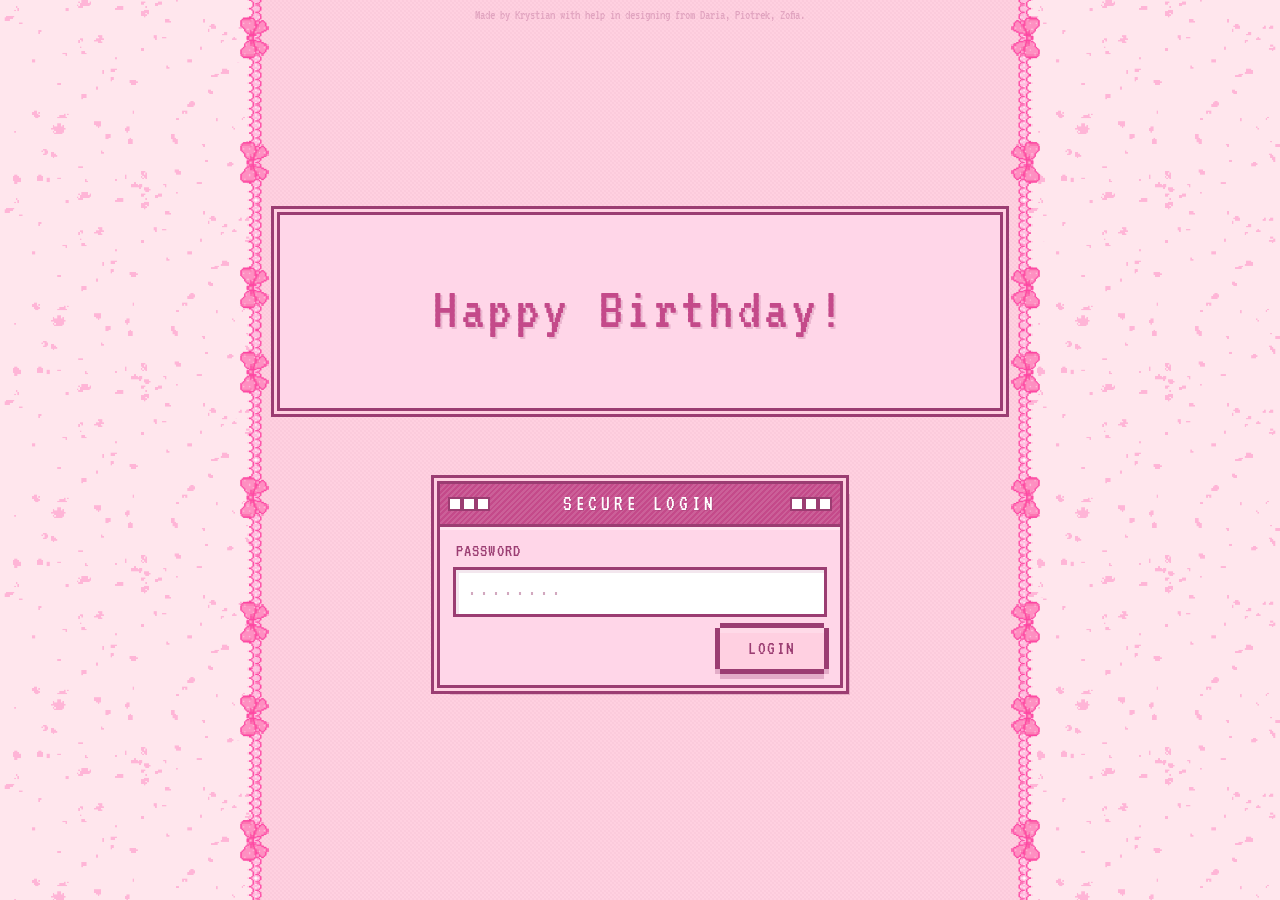
<file: index.html>
<!DOCTYPE html>
<html lang="pl">
<head>
    <meta charset="UTF-8">
    <meta name="viewport" content="width=device-width, initial-scale=1, viewport-fit=cover">
    <title>Happy Birthday!</title>
    <link rel="preconnect" href="https://fonts.googleapis.com">
    <link rel="preconnect" href="https://fonts.gstatic.com" crossorigin>
    <link href="https://fonts.googleapis.com/css2?family=VT323&display=swap" rel="stylesheet">
    <link rel="stylesheet" href="style.css">
</head>
<body>
    <aside class="page-aside page-aside--left" aria-hidden="true"></aside>

    <main class="page-main">
        <div class="border-strip border-strip--left" aria-hidden="true">
            <div class="border-tile-wrap"><img class="border-tile border-tile--left" src="bgimages/border.png" alt=""></div>
            <div class="border-tile-wrap"><img class="border-tile border-tile--left2" src="bgimages/border.png" alt=""></div>
        </div>
        <div class="border-strip border-strip--right" aria-hidden="true">
            <div class="border-tile-wrap"><img class="border-tile border-tile--right" src="bgimages/border.png" alt=""></div>
            <div class="border-tile-wrap"><img class="border-tile border-tile--right2" src="bgimages/border.png" alt=""></div>
        </div>

        <div id="password-gate-backdrop" class="password-gate-backdrop" aria-hidden="true"></div>

        <div id="protected" class="protected">
            <nav class="main-nav" aria-label="Nawigacja">
                <img class="main-nav__decor main-nav__decor--left" src="minimages/cake.png" alt="">
                <ul class="main-nav__list">
                    <!-- Pixel art buttons: gruby obrys + cień jak „Simple Pixel Art Buttons”, kolory z palety strony -->
                    <li><a class="main-nav__pixel" href="index.html">Zyczenia</a></li>
                    <li><a class="main-nav__pixel" href="zdjecia/index.html">Zdjecia</a></li>
                </ul>
                <img class="main-nav__decor main-nav__decor--right" src="minimages/bunny.png" alt="">
            </nav>

            <div class="nav-section-border-wrap" aria-hidden="true"></div>

            <!-- 13 statycznych wierszy — podmień src / tekst w każdym; --left = obraz|tekst, --right = tekst|obraz (row-reverse) -->
            <section class="page-content">
                <!-- Układ wiersza: imagewindow-wrap--left (obraz|tekst) lub --right (tekst|obraz) — ustawiasz ręcznie na każdym <article> -->
                <div class="windows-showcase">
                    <article class="imagewindow-wrap imagewindow-wrap--right" id="window-row-01">
                        <div class="imagewindow-wrap__media">
                            <div class="image-window"><div class="image-window__mat"><img class="image-window__content" src="faceimages/daria.png" alt="Zdjęcie: Daria"></div><img class="image-window__frame" src="bgimages/imagewindow.png" alt="" width="267" height="268"></div>
                            <p class="image-window__name">Daria</p>
                        </div>
                        <div class="text-window"><p class="text-window__content">wszystkiego najlepszego Aniu!! pieniedzy na wszystkie zachcianki i potrzeby, buldakow, sily aby bic moidow i aby ci naoya nago tanczyl!!</p><img class="text-window__frame" src="bgimages/textwindow.png" alt=""></div>
                        <img src="minimages/blade.png" alt="blade" style="width: 15%; height: 15%; margin-right: 200px; margin-top: 100px; transform: scaleX(-1);">
                    </article>
                    <article class="imagewindow-wrap imagewindow-wrap--left" id="window-row-02">
                        <div class="imagewindow-wrap__media">
                            <div class="image-window"><div class="image-window__mat"><img class="image-window__content" src="faceimages/lena.png" alt="Zdjęcie: Lena"></div><img class="image-window__frame" src="bgimages/imagewindow.png" alt="" width="267" height="268"></div>
                            <p class="image-window__name">Lena</p>
                        </div>
                        <div class="text-window"><p class="text-window__content">hej slodka troscian wszystkiego najlepszego zycze ci bogactwa jak krulowa i niewiem zebys byla happy !!! jestes teras unc !!!!!! ogolnie tooo mega cie lubie bo jestes fajna i sie bardzo ciesze ze zaczelysmy gadac i supi ze masz urodziny bo niewiem bo to sa urodziny a urodziny sa fajne ale no nieumiem pisac zyczen
                            WSZYSTKIEGO NAJLEPSZEGO !!!!j!!!!!!!!!!!!!!!!!!!!!! lovju lov lov</p><img class="text-window__frame" src="bgimages/textwindow.png" alt=""></div>
                        <img src="minimages/bunny2.png" alt="bunny2" style="width: 15%; height: 15%; margin-left: 200px; margin-top: 100px;">
                    </article>
                    <article class="imagewindow-wrap imagewindow-wrap--right" id="window-row-03">
                        <div class="imagewindow-wrap__media">
                            <div class="image-window"><div class="image-window__mat"><img class="image-window__content" src="faceimages/piksa.png" alt="Zdjęcie: Zofia"></div><img class="image-window__frame" src="bgimages/imagewindow.png" alt="" width="267" height="268"></div>
                            <p class="image-window__name">Zofia</p>
                        </div>
                        <div class="text-window"><p class="text-window__content">Wszystkiego najlepszego Anuh!!! Zdrowia, szczęścia, pomarańczy, niech ci blade nago tańczy i Michael z sufitu patrzy. Obyś kasy miała od chuja i więcej, na ubrania i kompa. Mimo tych 18 dla mnie zawsze będziesz miała te 13 lat, obsesje na mha i będziesz ubierała się jak gotka. Kocham cię Ania!!</p><img class="text-window__frame" src="bgimages/textwindow.png" alt=""></div>
                        <img src="minimages/catpresent.png" alt="catpresent" style="width: 15%; height: 15%; margin-right: 200px; margin-top: 100px; transform: scaleX(-1);">
                    </article>
                    <article class="imagewindow-wrap imagewindow-wrap--right" id="window-row-04">
                        <div class="imagewindow-wrap__media">
                            <div class="image-window"><div class="image-window__mat"><img class="image-window__content" src="faceimages/krystian.jpg" alt="Zdjęcie: Krystian"></div><img class="image-window__frame" src="bgimages/imagewindow.png" alt="" width="267" height="268"></div>
                            <p class="image-window__name">Krystian</p>
                        </div>
                        <div class="text-window"><p class="text-window__content">Czesc anuch!!! Wszystkiego Najlepszego z okazji... Bycia DZIADEM ❤️❤️, Obys poznala super osoby w zyciu, miala od chuja kaski i wiecej z nami wychodzila 🫣Trzymaj sie tam i pamietaj ze zawsze dla ciebie jestesmy jakbys czegos potrzebowala. I w sumie tez dziekuje bo znajomosc z toba dala mi wiele momentow do zapamietania, smiechu czy przemyslen i mam nadzieje ze bedzie takich wiecej. Super jestes, nie zmieniaj sie i jeszcze raz wszystkiego najlepszego!!! ✌️✌️</p><img class="text-window__frame" src="bgimages/textwindow.png" alt=""></div>
                        <img src="minimages/bear.png" alt="bear" style="width: 15%; height: 15%; margin-right: 200px; margin-top: 150px; transform: scaleX(-1);">
                    </article>
                    <article class="imagewindow-wrap imagewindow-wrap--left" id="window-row-05">
                        <div class="imagewindow-wrap__media">
                            <div class="image-window"><div class="image-window__mat"><img class="image-window__content" src="faceimages/piotrek.png" alt="Zdjęcie: Piotrek"></div><img class="image-window__frame" src="bgimages/imagewindow.png" alt="" width="267" height="268"></div>
                            <p class="image-window__name">Piotrek</p>
                        </div>
                        <div class="text-window"><p class="text-window__content">Wszystkiego najlepszego Aniuch!!! Zycze Ci kaski na wszystkie monstery, buldagi, sianka dla edka i komisje na pregnant naoye zenin. Moze w koncu jak masz 18-stke to ruda malpa ci da w spokoju goonowac w swojej ruderze. Stay retarded unc, nie zmieniaj sie.🥳</p><img class="text-window__frame" src="bgimages/textwindow.png" alt=""></div>
                        <img src="minimages/cat.png" alt="cat" style="width: 10%; height: 10%; margin-left: 200px; margin-top: 120px;">
                    </article>
                    <article class="imagewindow-wrap imagewindow-wrap--right" id="window-row-06">
                        <div class="imagewindow-wrap__media">
                            <div class="image-window"><div class="image-window__mat"><img class="image-window__content" src="faceimages/basia.png" alt="Zdjęcie: Basia"></div><img class="image-window__frame" src="bgimages/imagewindow.png" alt="" width="267" height="268"></div>
                            <p class="image-window__name">Basia</p>
                        </div>
                        <div class="text-window"><p class="text-window__content">HEJ ANIASAYO WSZYSTKIEGO NAJLEPSZEGO KOCHAM CIE NIE ZMIENIAJ SIE BO JESTES SLODKA SUPER NIE ZYCZS CI BULDAKOW ANI MONSTERUW BO JESTEM ORYGINALNA NIETO CO INNI ZYCZE CI NATOMIAST RENTY I MILEGO BYCIA BABCIOM LOVE U 💗💗💗</p><img class="text-window__frame" src="bgimages/textwindow.png" alt=""></div>
                        <img src="minimages/strawcat.png" alt="strawberry" style="width: 10%; height: 10%; margin-right: 250px; margin-top: 150px; transform: scaleX(-1);">
                    </article>
                    <article class="imagewindow-wrap imagewindow-wrap--right" id="window-row-06b">
                        <div class="imagewindow-wrap__media">
                            <div class="image-window"><div class="image-window__mat"><img class="image-window__content" src="faceimages/wera.png" alt="Zdjęcie: Weronika"></div><img class="image-window__frame" src="bgimages/imagewindow.png" alt="" width="267" height="268"></div>
                            <p class="image-window__name">Weronika</p>
                        </div>
                        <div class="text-window"><p class="text-window__content">Aniu życzę ci wszystkiego najlepszego w 18 urodziny i wszystkie następne, dużo pieniędzy i monsterów, teraz ty też jesteś babcią.</p><img class="text-window__frame" src="bgimages/textwindow.png" alt=""></div>
                        <img src="minimages/foxy.png" alt="foxy" style="width: 10%; height: 10%; margin-right: 250px; margin-top: 150px;">
                    </article>
                    <article class="imagewindow-wrap imagewindow-wrap--left" id="window-row-07">
                        <div class="imagewindow-wrap__media">
                            <div class="image-window"><div class="image-window__mat"><img class="image-window__content" src="faceimages/dawid.png" alt="Zdjęcie: Dawid"></div><img class="image-window__frame" src="bgimages/imagewindow.png" alt="" width="267" height="268"></div>
                            <p class="image-window__name">Dawid</p>
                        </div>
                        <div class="text-window"><p class="text-window__content">Aniu wszystkiego najlepszego z okazji 18-stki! Niech życie cię rozpieszcza a dobre chwile niech same się znajdują. Pamiętaj by być soba a co najważniejsze odpowiedzialną. Wszystkiego najlepszego! 🎈🥳🎂</p><img class="text-window__frame" src="bgimages/textwindow.png" alt=""></div>
                        <img src="minimages/doghpb.png" alt="doghpb" style="width: 10%; height: 10%; margin-left: 200px; margin-top: 120px;">
                    </article>
                    <article class="imagewindow-wrap imagewindow-wrap--left" id="window-row-08">
                        <div class="imagewindow-wrap__media">
                            <div class="image-window"><div class="image-window__mat"><img class="image-window__content" src="faceimages/alan.png" alt="Zdjęcie: Alan"></div><img class="image-window__frame" src="bgimages/imagewindow.png" alt="" width="267" height="268"></div>
                            <p class="image-window__name">Alan</p>
                        </div>
                        <div class="text-window"><p class="text-window__content">Sto lat ania abyś miała tyle hajsu żebyś mogła kupić wszystko w maku , dużo energii byś mogła Krystiania bić i dobrych ocen byś nie powtarzała klasy</p><img class="text-window__frame" src="bgimages/textwindow.png" alt=""></div>
                        <img src="minimages/afton.png" alt="afton" style="width: 7%; height: 7%; margin-left: 250px; margin-top: 120px;">
                    </article>
                    <article class="imagewindow-wrap imagewindow-wrap--right" id="window-row-09">
                        <div class="imagewindow-wrap__media">
                            <div class="image-window"><div class="image-window__mat"><img class="image-window__content" src="faceimages/sara.png" alt="Zdjęcie: Sara"></div><img class="image-window__frame" src="bgimages/imagewindow.png" alt="" width="267" height="268"></div>
                            <p class="image-window__name">Sara</p>
                        </div>
                        <div class="text-window"><p class="text-window__content">Chej na twoje urodziny życze Ci Aniu tradycyjnie kasy chlania i ruchania jak jest kasa to jest pomyslnosc jak ruchanie to zdrowie a jak jest chlanie to jest szczescie. Miej dużo powodów do szczescia i wiele sukcesow w doroslym zyciu. Oby ci to przynioslo cudne chwile. Nie rezygnuj z tego co dla Ciebie ważne i napewno mądrze wybieraj 😙 Niech w twoim zyciu nie zabraknie ci wspierajacych i przede wszystkim non-toxic ludzi ktorzy na ciebie zasluguja. Czerp kochana radosc z zycia i fr korzystaj z niego❤️‍🩹 
                            I oby Cie plecy nie napierdalaly
                            Witamy w klubie staruszkow, love ya 😜 <33</p><img class="text-window__frame" src="bgimages/textwindow.png" alt=""></div>
                        <img src="minimages/bunny3.png" alt="bunny3" style="width: 10%; height: 10%; margin-right: 250px; margin-top: 150px;">
                    </article>
                    <article class="imagewindow-wrap imagewindow-wrap--left" id="window-row-10">
                        <div class="imagewindow-wrap__media">
                            <div class="image-window"><div class="image-window__mat"><img class="image-window__content" src="faceimages/martyna.png" alt="Zdjęcie: Martyna"></div><img class="image-window__frame" src="bgimages/imagewindow.png" alt="" width="267" height="268"></div>
                            <p class="image-window__name">Martyna</p>
                        </div>
                        <div class="text-window"><p class="text-window__content">Wszystkiego najlepszego Ania!! Życze ci dużo szczęścia zdrowia i oczywiście pieniędzy na wszystkie twoje zachcianki i żebyś żyła tak jak ci sie podoba!!!</p><img class="text-window__frame" src="bgimages/textwindow.png" alt=""></div>
                        <img src="minimages/rambo.png" alt="rambo" style="width: 20%; height: 20%; margin-left: 200px; margin-top: 50px;">
                    </article>
                    <article class="imagewindow-wrap imagewindow-wrap--right" id="window-row-11">
                        <div class="imagewindow-wrap__media">
                            <div class="image-window"><div class="image-window__mat"><img class="image-window__content" src="faceimages/zuzia.png" alt="Zdjęcie: Zuzia"></div><img class="image-window__frame" src="bgimages/imagewindow.png" alt="" width="267" height="268"></div>
                            <p class="image-window__name">Zuzia</p>
                        </div>
                        <div class="text-window"><p class="text-window__content">Szczesliwej 18 troscian!!! Zycze ci duzo pieniedzy na energetyki, wiecej bunnies, duzo wygranych gier(tak szczerze nie wiem w co grasz chyba umamusume) i oczywiscie duzo SZCZESCIAAA!!!!!! Jestem mega wdzieczna ze zaczelysmy gadac i ze razem z lena tworzymy bunny trio🥺 Pamietaj ze zawsze mozesz na mnie liczyc. Jak tylko potrzebujesz to pisz. Jak czegosc nie rozumiesz to mow. Mega love, mam nadzieje ze bede nadal cie krasc od twojej grupki zebys sie nie spozniala i ze bedziemy sie przyjaznic do konca szkoly( po szkole tez ofc) JESZCZE RAZ WSZYSTKIEGO NAJLEPSZEGO  TROSCIAN 

                            LOVE Zuciaaa❤️❤️❤️❤️❤️❤️❤️</p><img class="text-window__frame" src="bgimages/textwindow.png" alt=""></div>
                        <img src="minimages/FURINA.png" alt="furina" style="width: 15%; height: 15%; margin-right: 200px; margin-top: 100px;">
                        </article>
                    <article class="imagewindow-wrap imagewindow-wrap--right" id="window-row-12">
                        <div class="imagewindow-wrap__media">
                            <div class="image-window"><div class="image-window__mat"><img class="image-window__content" src="faceimages/igor.png" alt="Zdjęcie: Igor"></div><img class="image-window__frame" src="bgimages/imagewindow.png" alt="" width="267" height="268"></div>
                            <p class="image-window__name">Igor</p>
                        </div>
                        <div class="text-window"><p class="text-window__content">ania wszystkiego najlepszego duzo monsterow zdrowia i dozywotniego crunchyrolla !!</p><img class="text-window__frame" src="bgimages/textwindow.png" alt=""></div>
                        <img src="minimages/AFTONN.png" alt="afton" style="width: 15%; height: 15%; margin-right: 150px; margin-top: 50px; transform: scaleX(-1);">
                    </article>
                    <article class="imagewindow-wrap imagewindow-wrap--right" id="window-row-12b">
                        <div class="imagewindow-wrap__media">
                            <div class="image-window"><div class="image-window__mat"><img class="image-window__content" src="faceimages/milena.png" alt="Zdjęcie: Milena"></div><img class="image-window__frame" src="bgimages/imagewindow.png" alt="" width="267" height="268"></div>
                            <p class="image-window__name">Milena</p>
                        </div>
                        <div class="text-window"><p class="text-window__content">Aniu ma kochana pokaz mi Swe kolana bo jestem w tobie zakochana
                            A jak kolan nie pokażesz, me serce ukarzesz
                            Sto lat sto lat żyj nam zdrowo i nie zapominaj kogo urodziny twe obchodzą</p><img class="text-window__frame" src="bgimages/textwindow.png" alt=""></div>
                            <img src="minimages/ktos.png" alt="ktos" style="width: 15%; height: 15%; margin-right: 200px; margin-top: 60px;">
                        </article>
                    <article class="imagewindow-wrap imagewindow-wrap--left" id="window-row-13">
                        <div class="imagewindow-wrap__media">
                            <div class="image-window"><div class="image-window__mat"><img class="image-window__content" src="faceimages/filp.png" alt="Zdjęcie: Filip"></div><img class="image-window__frame" src="bgimages/imagewindow.png" alt="" width="267" height="268"></div>
                            <p class="image-window__name">Filip</p>
                        </div>
                        <div class="text-window"><p class="text-window__content">Wszystkiego najlepszego ania dużo kasy dużo szczęścia niech schizofrenia ci nie doskwiera dużo blade-ow i dużo naoyi naoliwionych smacznego</p><img class="text-window__frame" src="bgimages/textwindow.png" alt=""></div>
                    </article>
                </div>
            </section>
        </div>

        <div id="password-gate" class="password-gate" role="presentation">
            <div class="countdown-clock" id="countdown-clock" role="timer">
                <!-- Napis z datą: dopasuj do stałych COUNTDOWN_* w script.js -->
                <div id="countdown-clock-running" class="countdown-clock__running">
                    <p class="countdown-clock__caption">
                        Do <strong>6 maja 2026</strong> · <strong>18:00</strong>
                        <span class="countdown-clock__tz">czas polski (Europe/Warsaw)</span>
                    </p>
                    <div class="countdown-clock__grid">
                        <div class="countdown-clock__cell">
                            <span class="countdown-clock__value" id="countdown-days">0</span>
                            <span class="countdown-clock__unit">dni</span>
                        </div>
                        <div class="countdown-clock__cell">
                            <span class="countdown-clock__value" id="countdown-hours">0</span>
                            <span class="countdown-clock__unit">godz</span>
                        </div>
                        <div class="countdown-clock__cell">
                            <span class="countdown-clock__value" id="countdown-minutes">0</span>
                            <span class="countdown-clock__unit">min</span>
                        </div>
                        <div class="countdown-clock__cell">
                            <span class="countdown-clock__value" id="countdown-seconds">0</span>
                            <span class="countdown-clock__unit">sek</span>
                        </div>
                    </div>
                </div>
                <p class="countdown-clock__finished" id="countdown-finished" hidden>Happy Birthday!</p>
            </div>
            <div
                class="password-gate__window"
                role="dialog"
                aria-modal="true"
                aria-labelledby="password-gate-title"
            >
                <header class="password-gate__titlebar">
                    <span class="password-gate__title-dots" aria-hidden="true"></span>
                    <h2 class="password-gate__title" id="password-gate-title">Secure login</h2>
                    <span class="password-gate__title-dots password-gate__title-dots--right" aria-hidden="true"></span>
                </header>
                <div class="password-gate__body">
                    <label class="password-gate__label" for="password-input">Password</label>
                    <input
                        type="password"
                        id="password-input"
                        class="password-gate__input"
                        placeholder="········"
                        autocomplete="current-password"
                    >
                    <button type="button" id="password-button" class="password-gate__btn">Login</button>
                    <div id="password-error" class="password-error" role="alert">Invalid password</div>
                </div>
            </div>
        </div>

        <footer class="page-footer">
            <p>Made by Krystian with help in designing from Daria, Piotrek, Zofia.</p>
        </footer>
    </main>

    <aside class="page-aside page-aside--right" aria-hidden="true"></aside>

    <script src="script.js"></script>
</body>
</html>
</file>
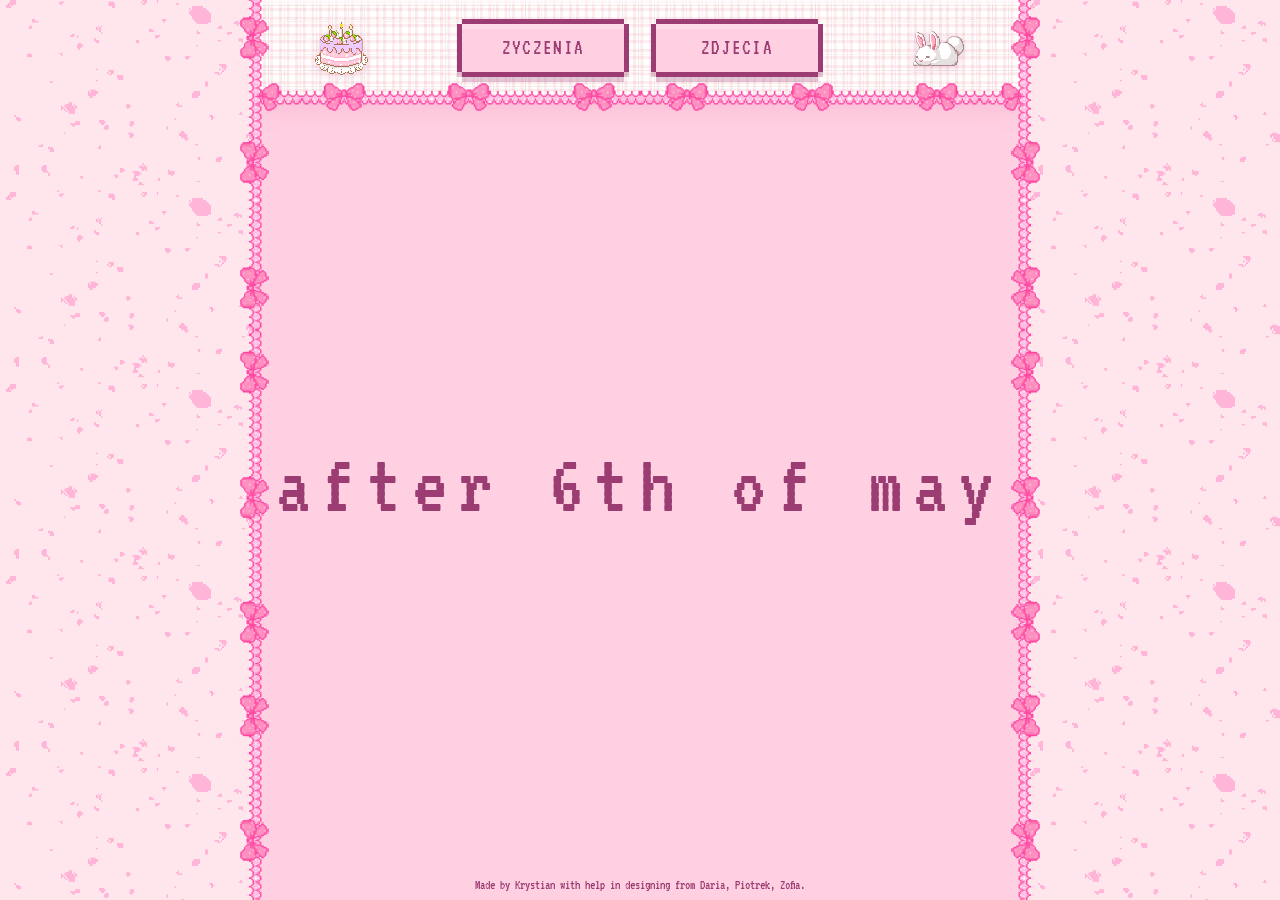
<file: zdjecia/index.html>
<!DOCTYPE html>
<html lang="pl">
<head>
    <meta charset="UTF-8">
    <meta name="viewport" content="width=device-width, initial-scale=1.0">
    <title>Zdjęcia — Happy Birthday!</title>
    <link rel="preconnect" href="https://fonts.googleapis.com">
    <link rel="preconnect" href="https://fonts.gstatic.com" crossorigin>
    <link href="https://fonts.googleapis.com/css2?family=VT323&display=swap" rel="stylesheet">
    <link rel="stylesheet" href="../style.css">
</head>
<body>
    <aside class="page-aside page-aside--left" aria-hidden="true"></aside>

    <main class="page-main">
        <div class="border-strip border-strip--left" aria-hidden="true">
            <div class="border-tile-wrap"><img class="border-tile border-tile--left" src="../bgimages/border.png" alt=""></div>
            <div class="border-tile-wrap"><img class="border-tile border-tile--left2" src="../bgimages/border.png" alt=""></div>
        </div>
        <div class="border-strip border-strip--right" aria-hidden="true">
            <div class="border-tile-wrap"><img class="border-tile border-tile--right" src="../bgimages/border.png" alt=""></div>
            <div class="border-tile-wrap"><img class="border-tile border-tile--right2" src="../bgimages/border.png" alt=""></div>
        </div>

        <div id="protected" class="protected" style="display: flex;">
            <nav class="main-nav" aria-label="Nawigacja">
                <img class="main-nav__decor main-nav__decor--left" src="../minimages/cake.png" alt="">
                <ul class="main-nav__list">
                    <li><a class="main-nav__pixel" href="../index.html">Zyczenia</a></li>
                    <li><a class="main-nav__pixel" href="../zdjecia/index.html">Zdjecia</a></li>
                </ul>
                <img class="main-nav__decor main-nav__decor--right" src="../minimages/bunny.png" alt="">
            </nav>

            <div class="nav-section-border-wrap" aria-hidden="true"></div>

            <section class="page-content page-content--soon">
                <p class="soon-message">after 6th of May</p>
            </section>
        </div>

        <footer class="page-footer">
            <p>Made by Krystian with help in designing from Daria, Piotrek, Zofia.</p>
        </footer>
    </main>

    <aside class="page-aside page-aside--right" aria-hidden="true"></aside>
</body>
</html>
</file>
<file: style.css>
/* =============================================================================
   Zmienne (kolory, wspólne rozmiary) — jedna definicja zamiast powtórzeń
   ============================================================================= */
:root {
    /* VT323 — https://fonts.google.com/specimen/VT323 */
    --font-ui: "VT323", ui-monospace, monospace;
    --color-aside-bg: #ffe6ed;
    --color-main-bg: #ffd0e1;
    --color-nav-fallback: #ffd6e8;
    --color-password-panel: #f8bbd0;
    --color-nav-link: #9b3d72;
    --color-nav-link-hover: #c44a8a;
    /* Pixel nav — obramowanie = --color-nav-link, cień w mauve (bez czerni) */
    --pixel-btn-rim: 5px;
    --pixel-btn-shadow: rgba(155, 61, 114, 0.28);
    --pixel-btn-inset-hi: #ffffff36;
    --pixel-btn-inset-pressed: rgba(155, 61, 114, 0.32);
    --border-tile-height: 60px;
    --border-strip-width: 300px;
    /* Skalowanie okienek zdjęć — na wąskim ekranie węższe niż 267px */
    --image-window-frame-w: min(267px, calc(100vw - 3rem));
}

/* =============================================================================
   Czcionka (ładowana z Google Fonts w index.html)
   ============================================================================= */

*,
*::before,
*::after {
    box-sizing: border-box;
}

* {
    font-family: var(--font-ui);
}

/* =============================================================================
   Reset strony (brak „domyślnej” przerwy pod paskiem przeglądarki)
   ============================================================================= */
html {
    height: 100%;
    margin: 0;
    padding: 0;
    overflow: hidden;
}

body {
    margin: 0;
    height: 100%;
    min-height: 100vh;
    min-height: 100dvh;
    overflow: hidden;
}

/* =============================================================================
   Układ 3 kolumn: aside | main | aside (float — jak w oryginale)
   ============================================================================= */
.page-aside {
    width: 20%;
    height: 100%;
    float: left;
    overflow: hidden;
    z-index: 1;
    background-color: var(--color-aside-bg);
    /* Zamiast wielu <img> — jeden plik, powtarzany w pionie */
    background-image: url("./bgimages/leaves.gif");
    background-repeat: repeat-y;
    background-position: center top;
    background-size: 100% auto;
}

.page-main {
    width: 60%;
    height: 100%;
    float: left;
    margin: 0;
    position: relative;
    z-index: 2;
    /* visible: paski border-strip wychodzą translateX poza main — overflow:hidden je obcinał (niewidoczne na aside) */
    overflow: visible;
    background-color: var(--color-main-bg);
    display: flex;
    flex-direction: column;
    box-sizing: border-box;
}

/* Tylko ta sekcja przewija się w pionie; nav + stopka zostają w main */
.page-content {
    flex: 1 1 auto;
    min-height: 0;
    overflow-x: hidden;
    overflow-y: auto;
    -webkit-overflow-scrolling: touch;
    scrollbar-width: none;
    -ms-overflow-style: none;
}

.page-content::-webkit-scrollbar {
    display: none;
    width: 0;
    height: 0;
}

.page-content--soon {
    display: flex;
    align-items: center;
    justify-content: center;
}

.soon-message {
    margin: 0;
    font-size: clamp(2.5rem, 10vw, 5.5rem);
    line-height: 1;
    letter-spacing: 0.12em;
    text-transform: lowercase;
    color: var(--color-nav-link);
}

/* 13 wierszy w HTML; --left = obraz|tekst, --right = tekst|obraz (ta sama kolejność DOM) */
.windows-showcase {
    display: flex;
    flex-direction: column;
    align-items: stretch;
    gap: 1.5rem;
    width: 100%;
    max-width: 100%;
    margin: 0 auto;
    padding: 24px 16px 32px;
    box-sizing: border-box;
}

.imagewindow-wrap {
    --text-window-inset-t: 12%;
    --text-window-inset-r: 9%;
    --text-window-inset-b: 14%;
    --text-window-inset-l: 9%;
    display: flex;
    flex-direction: row;
    flex-wrap: nowrap;
    align-items: flex-start;
    justify-content: flex-start;
    gap: 1rem;
    width: 100%;
    max-width: 100%;
    box-sizing: border-box;
}

.imagewindow-wrap .image-window {
    flex: 0 1 var(--image-window-frame-w);
    flex-shrink: 1;
    flex-grow: 0;
    width: var(--image-window-frame-w);
    min-width: 0;
    max-width: var(--image-window-frame-w);
}

/* Kolumna: okno obrazka + podpis (imię) — jeden blok obok text-window */
.imagewindow-wrap__media {
    display: flex;
    flex-direction: column;
    align-items: center;
    gap: 0.35rem;
    flex: 0 0 auto;
    min-width: 0;
}

.image-window__name {
    margin: 0;
    width: 100%;
    max-width: var(--image-window-frame-w);
    text-align: center;
    font-size: 1.2rem;
    line-height: 1.25;
    color: #5c2145;
    overflow-wrap: break-word;
    word-break: break-word;
    white-space: normal;
}

/* Szerokość z ramki PNG (obrazek w flow); bez flex-grow — inaczej przy --right rozciągał się pusty pas */
.imagewindow-wrap .text-window {
    flex: 0 0 auto;
    max-width: 100%;
    min-width: 0;
}

/* Lewy: obraz | tekst, od lewej */
.imagewindow-wrap--left {
    align-items: flex-start;
    justify-content: flex-start;
    gap: 0.75rem;
}

/* Prawy: wizualnie tekst | obraz — ta sama zwartość co --left, para od lewej krawędzi (flex-end przy reverse) */
.imagewindow-wrap--right {
    flex-direction: row-reverse;
    align-items: flex-start;
    justify-content: flex-start;
    gap: 0.75rem;
}

/*
 * Okno obrazka: ramka ~267×268; trochę wyższy stosunek = więcej miejsca na zdjęcie w pionie.
 * Mat: mniejsze cqh u góry/dole = wyższy widoczny obszar obrazu (ramka PNG dalej object-fit: fill).
 */
.image-window {
    position: relative;
    display: inline-block;
    max-width: 100%;
    width: min(100%, var(--image-window-frame-w));
    aspect-ratio: 267 / 288;
    vertical-align: top;
    container-type: size;
    container-name: image-window;
    line-height: 0;
    --image-mat-pad-t: 9cqh;
    --image-mat-pad-r: 2cqw;
    --image-mat-pad-b: 2.2cqh;
    --image-mat-pad-l: 2cqw;
}

.text-window {
    position: relative;
    display: inline-block;
    max-width: 100%;
    line-height: 0;
}

.image-window__mat {
    position: absolute;
    z-index: 0;
    inset: 0;
    box-sizing: border-box;
    /* Fallback bez jednostek kontenera: % liczone od szerokości (pion tylko przybliżony) */
    padding: 8% 2% 2.8% 2%;
    display: grid;
    grid-template: 1fr / 1fr;
    min-width: 0;
    min-height: 0;
}

@supports (width: 1cqw) {
    .image-window__mat {
        padding: var(--image-mat-pad-t) var(--image-mat-pad-r) var(--image-mat-pad-b) var(--image-mat-pad-l);
    }
}

.image-window__content {
    width: 100%;
    height: 100%;
    min-width: 0;
    min-height: 0;
    object-fit: cover;
    object-position: center;
    display: block;
}

.image-window__frame {
    position: absolute;
    z-index: 1;
    inset: 0;
    width: 100%;
    height: 100%;
    object-fit: fill;
    image-rendering: pixelated;
    pointer-events: none;
}

.text-window__content {
    position: absolute;
    z-index: 1;
    top: var(--text-window-inset-t);
    right: var(--text-window-inset-r);
    bottom: var(--text-window-inset-b);
    left: var(--text-window-inset-l);
    min-width: 0;
    max-width: 100%;
    margin: 0;
    overflow: auto;
    overflow-wrap: break-word;
    word-wrap: break-word;
    word-break: break-word;
    white-space: normal;
    font-size: 1.35rem;
    line-height: 1.25;
    color: #5c2145;
    text-align: left;
    pointer-events: auto;
    box-sizing: border-box;
}

.text-window__frame {
    position: relative;
    z-index: 2;
    display: block;
    max-width: 100%;
    height: auto;
    pointer-events: none;
}

.page-footer {
    flex-shrink: 0;
    margin: 0;
    padding: 0.5rem 1rem;
    text-align: center;
    font-size: 0.85rem;
    color: var(--color-nav-link);
}

.page-footer p {
    margin: 0;
}

/* =============================================================================
   Nawigacja główna (navbg.png + pixel art buttons, VT323)
   ============================================================================= */
.main-nav {
    display: flex;
    flex-direction: row;
    align-items: center;
    justify-content: space-between;
    flex-shrink: 0;
    gap: 0.75rem;
    width: 100%;
    min-height: 4.5rem;
    padding: 0.65rem 0.5rem;
    margin: 0;
    position: relative;
    z-index: 1;
    overflow: visible;
    background-color: var(--color-nav-fallback);
    background-image: url("./bgimages/navbg.png");
    background-repeat: repeat-x;
    background-position: center top;
    background-size: auto 100%;
    image-rendering: pixelated;
    border-bottom: 3px solid rgba(255, 142, 198, 0.45);
    box-shadow:
        0 4px 0 rgba(255, 255, 255, 0.65) inset,
        0 8px 24px rgba(232, 112, 168, 0.22);
}

.main-nav__decor {
    width: 7%;
    height: auto;
    object-fit: contain;
    flex-shrink: 0;
    filter: drop-shadow(0 2px 4px rgba(200, 100, 150, 0.25));
}

.main-nav__decor--left {
    margin-left: 70px;
}

.main-nav__decor--right {
    margin-right: 70px;
}

.main-nav__list {
    flex: 1 1 auto;
    display: flex;
    flex-wrap: wrap;
    align-items: center;
    justify-content: center;
    gap: 0.5rem 0.75rem;
    margin: 0;
    padding: 0.25rem 0.35rem;
    list-style: none;
}

.main-nav__list a.main-nav__pixel {
    display: inline-flex;
    align-items: center;
    justify-content: center;
    min-width: 7.5em;
    margin: 10px;
    touch-action: manipulation;
    padding: 12px 32px;
    font-family: var(--font-ui);
    font-weight: 400;
    font-size: 1.35rem;
    line-height: 1.1;
    text-transform: uppercase;
    letter-spacing: 0.06em;
    text-decoration: none;
    color: var(--color-nav-link);
    border: 0;
    border-radius: 0;
    image-rendering: pixelated;
    cursor: pointer;
    background-color: var(--color-main-bg);
    box-shadow:
        0 var(--pixel-btn-rim) var(--color-nav-link),
        0 calc(-1 * var(--pixel-btn-rim)) var(--color-nav-link),
        var(--pixel-btn-rim) 0 var(--color-nav-link),
        calc(-1 * var(--pixel-btn-rim)) 0 var(--color-nav-link),
        0 calc(var(--pixel-btn-rim) * 2) var(--pixel-btn-shadow),
        var(--pixel-btn-rim) var(--pixel-btn-rim) var(--pixel-btn-shadow),
        calc(-1 * var(--pixel-btn-rim)) var(--pixel-btn-rim) var(--pixel-btn-shadow),
        inset 0 var(--pixel-btn-rim) var(--pixel-btn-inset-hi);
    transition: transform 0.07s ease, box-shadow 0.07s ease, filter 0.07s ease;
}

.main-nav__list a.main-nav__pixel:hover {
    filter: brightness(1.06);
}

.main-nav__list a.main-nav__pixel:active {
    transform: translateY(var(--pixel-btn-rim));
    filter: none;
    box-shadow:
        0 var(--pixel-btn-rim) var(--color-nav-link),
        0 calc(-1 * var(--pixel-btn-rim)) var(--color-nav-link),
        var(--pixel-btn-rim) 0 var(--color-nav-link),
        calc(-1 * var(--pixel-btn-rim)) 0 var(--color-nav-link),
        inset 0 var(--pixel-btn-rim) var(--pixel-btn-inset-pressed);
}

.main-nav__list a.main-nav__pixel:focus-visible {
    outline: 3px solid var(--color-nav-link-hover);
    outline-offset: 4px;
    z-index: 1;
}

/* =============================================================================
   Bramka hasła — retro pixel dialog (nakładka na .page-main)
   ============================================================================= */
/* Warstwa kropek na całą szerokość .page-main — pod border.png (z 10), nad tłem main */
.password-gate-backdrop {
    position: absolute;
    inset: 0;
    z-index: 5;
    pointer-events: auto;
    image-rendering: pixelated;
    background-color: rgba(255, 208, 225, 0.72);
    background-image: repeating-conic-gradient(
        rgba(155, 61, 114, 0.04) 0% 25%,
        transparent 0% 50%
    );
    background-size: 4px 4px;
}

.password-gate {
    position: absolute;
    inset: 0;
    z-index: 1000;
    display: flex;
    flex-direction: column;
    align-items: center;
    justify-content: center;
    gap: clamp(2.25rem, 7vh, 4.5rem);
    padding: 16px;
    box-sizing: border-box;
    pointer-events: none;
}

/* Duży zegar odliczający — nad oknem logowania, styl pixel / retro */
.countdown-clock {
    position: relative;
    z-index: 1;
    width: min(100%, 720px);
    max-width: 100%;
    margin-bottom: clamp(0.25rem, 1.5vh, 1rem);
    padding: clamp(12px, 2vw, 20px) clamp(14px, 3vw, 28px) clamp(16px, 2.5vw, 24px);
    pointer-events: none;
    text-align: center;
    background-color: var(--color-nav-fallback);
    color: var(--color-nav-link);
    border-radius: 0;
    box-shadow:
        0 0 0 3px var(--color-nav-link),
        0 0 0 6px var(--color-main-bg),
        0 0 0 9px var(--color-nav-link),
        8px 8px 0 rgba(155, 61, 114, 0.2);
    image-rendering: pixelated;
}

.countdown-clock__caption {
    margin: 0 0 clamp(10px, 2vw, 16px);
    font-family: var(--font-ui);
    font-size: clamp(1.1rem, 2.8vw, 1.65rem);
    line-height: 1.35;
    letter-spacing: 0.04em;
}

.countdown-clock__caption strong {
    font-weight: 400;
    color: var(--color-nav-link-hover);
}

.countdown-clock__tz {
    display: block;
    margin-top: 0.35rem;
    font-size: 0.85em;
    letter-spacing: 0.06em;
    opacity: 0.9;
}

.countdown-clock__grid {
    display: grid;
    grid-template-columns: repeat(4, 1fr);
    gap: clamp(8px, 2vw, 14px);
}

.countdown-clock__cell {
    display: flex;
    flex-direction: column;
    align-items: center;
    justify-content: center;
    gap: 0.35rem;
    min-width: 0;
    padding: clamp(10px, 2.5vw, 18px) clamp(6px, 1.5vw, 12px);
    background-color: #fff;
    box-shadow:
        0 0 0 3px var(--color-nav-link),
        inset 0 4px 0 rgba(255, 255, 255, 0.65),
        inset 0 -3px 0 rgba(155, 61, 114, 0.08);
}

.countdown-clock__value {
    font-family: var(--font-ui);
    font-size: clamp(2.2rem, 9vw, 4.5rem);
    line-height: 1;
    font-variant-numeric: tabular-nums;
    letter-spacing: 0.02em;
}

.countdown-clock__unit {
    font-family: var(--font-ui);
    font-size: clamp(0.85rem, 2.2vw, 1.15rem);
    text-transform: uppercase;
    letter-spacing: 0.12em;
    opacity: 0.92;
}

.countdown-clock__running[hidden] {
    display: none !important;
}

.countdown-clock__finished {
    margin: 0;
    padding: clamp(20px, 5vw, 40px) clamp(16px, 4vw, 32px);
    font-family: var(--font-ui);
    font-size: clamp(2rem, 8vw, 3.75rem);
    font-weight: 400;
    line-height: 1.15;
    letter-spacing: 0.06em;
    color: var(--color-nav-link-hover);
    text-shadow: 2px 2px 0 rgba(155, 61, 114, 0.2);
}

.countdown-clock__finished[hidden] {
    display: none !important;
}

.password-gate__window {
    position: relative;
    z-index: 1;
    display: flex;
    flex-direction: column;
    width: min(100%, 400px);
    max-width: 100%;
    pointer-events: auto;
    border-radius: 0;
    background-color: var(--color-password-panel);
    color: var(--color-nav-link);
    /* Potrójna „ramka” pikselowa + cień jak stary OS */
    box-shadow:
        0 0 0 3px var(--color-nav-link),
        0 0 0 6px var(--color-main-bg),
        0 0 0 9px var(--color-nav-link),
        10px 10px 0 rgba(155, 61, 114, 0.22);
}

.password-gate__titlebar {
    display: flex;
    flex-direction: row;
    align-items: center;
    justify-content: space-between;
    gap: 8px;
    padding: 8px 10px;
    border-bottom: 3px solid var(--color-nav-link);
    background: repeating-linear-gradient(
        -45deg,
        var(--color-nav-link-hover),
        var(--color-nav-link-hover) 2px,
        color-mix(in srgb, var(--color-nav-link-hover) 88%, #fff) 2px 4px
    );
    color: #fff;
    text-shadow: 1px 1px 0 rgba(155, 61, 114, 0.45);
}

.password-gate__title {
    flex: 1 1 auto;
    margin: 0;
    font-family: var(--font-ui);
    font-size: 1.35rem;
    font-weight: 400;
    line-height: 1.1;
    text-align: center;
    text-transform: uppercase;
    letter-spacing: 0.18em;
}

.password-gate__title-dots {
    flex: 0 0 auto;
    width: 10px;
    height: 10px;
    background: #fff;
    box-shadow:
        0 0 0 2px var(--color-nav-link),
        14px 0 0 0 #fff,
        14px 0 0 2px var(--color-nav-link),
        28px 0 0 0 #fff,
        28px 0 0 2px var(--color-nav-link);
}

.password-gate__title-dots--right {
    box-shadow:
        0 0 0 2px var(--color-nav-link),
        -14px 0 0 0 #fff,
        -14px 0 0 2px var(--color-nav-link),
        -28px 0 0 0 #fff,
        -28px 0 0 2px var(--color-nav-link);
}

.password-gate__body {
    display: flex;
    flex-direction: column;
    gap: 10px;
    padding: 14px 16px 16px;
    background-color: var(--color-nav-fallback);
    box-shadow: inset 0 3px 0 rgba(255, 255, 255, 0.35);
}

.password-gate__label {
    font-family: var(--font-ui);
    font-size: 1.15rem;
    letter-spacing: 0.06em;
    text-transform: uppercase;
}

.password-gate__input {
    width: 100%;
    margin: 0;
    padding: 10px 12px;
    font-family: var(--font-ui);
    font-size: 1.25rem;
    line-height: 1.2;
    color: var(--color-nav-link);
    border: 0;
    border-radius: 0;
    background-color: #fff;
    box-shadow:
        0 0 0 3px var(--color-nav-link),
        inset 3px 3px 0 rgba(155, 61, 114, 0.12);
    image-rendering: pixelated;
    box-sizing: border-box;
}

.password-gate__input::placeholder {
    color: rgba(155, 61, 114, 0.45);
    letter-spacing: 0.2em;
}

.password-gate__input:focus-visible {
    outline: 2px solid var(--color-nav-link-hover);
    outline-offset: 2px;
}

.password-gate__btn {
    align-self: flex-end;
    margin: 4px 0 0;
    padding: 10px 28px;
    touch-action: manipulation;
    font-family: var(--font-ui);
    font-size: 1.2rem;
    line-height: 1.1;
    text-transform: uppercase;
    letter-spacing: 0.08em;
    color: var(--color-nav-link);
    border: 0;
    border-radius: 0;
    cursor: pointer;
    image-rendering: pixelated;
    background-color: var(--color-main-bg);
    box-shadow:
        0 var(--pixel-btn-rim) var(--color-nav-link),
        0 calc(-1 * var(--pixel-btn-rim)) var(--color-nav-link),
        var(--pixel-btn-rim) 0 var(--color-nav-link),
        calc(-1 * var(--pixel-btn-rim)) 0 var(--color-nav-link),
        0 calc(var(--pixel-btn-rim) * 2) var(--pixel-btn-shadow),
        var(--pixel-btn-rim) var(--pixel-btn-rim) var(--pixel-btn-shadow),
        calc(-1 * var(--pixel-btn-rim)) var(--pixel-btn-rim) var(--pixel-btn-shadow),
        inset 0 var(--pixel-btn-rim) var(--pixel-btn-inset-hi);
    transition: transform 0.07s ease, box-shadow 0.07s ease, filter 0.07s ease;
}

.password-gate__btn:hover {
    filter: brightness(1.05);
}

.password-gate__btn:active {
    transform: translateY(var(--pixel-btn-rim));
    filter: none;
    box-shadow:
        0 var(--pixel-btn-rim) var(--color-nav-link),
        0 calc(-1 * var(--pixel-btn-rim)) var(--color-nav-link),
        var(--pixel-btn-rim) 0 var(--color-nav-link),
        calc(-1 * var(--pixel-btn-rim)) 0 var(--color-nav-link),
        inset 0 var(--pixel-btn-rim) var(--pixel-btn-inset-pressed);
}

.password-gate__btn:focus-visible {
    outline: 3px solid var(--color-nav-link-hover);
    outline-offset: 2px;
}

#protected {
    display: none;
    flex-direction: column;
    flex: 1 1 auto;
    min-height: 0;
    margin: 0;
    padding: 0;
    overflow: hidden;
}

.password-error {
    display: none;
    margin: 0;
    padding: 6px 8px;
    font-family: var(--font-ui);
    font-size: 1.05rem;
    line-height: 1.2;
    color: #fff;
    text-align: center;
    text-transform: uppercase;
    letter-spacing: 0.06em;
    border: 0;
    border-radius: 0;
    background: repeating-linear-gradient(
        90deg,
        #c44a8a,
        #c44a8a 3px,
        color-mix(in srgb, #c44a8a 70%, var(--color-nav-link)) 3px 6px
    );
    box-shadow: inset 0 2px 0 rgba(255, 255, 255, 0.2);
}

/* =============================================================================
   Dekoracje: pionowe paski border.png przy krawędziach main
   ============================================================================= */
.border-strip {
    position: absolute;
    top: 0;
    bottom: 0;
    width: var(--border-strip-width);
    z-index: 10;
    overflow: hidden;
    pointer-events: none;
    display: flex;
    flex-direction: column;
    align-items: center;
    gap: 24px;
}

.border-tile-wrap {
    position: relative;
    width: 100%;
    height: var(--border-tile-height);
}

.border-strip--left {
    left: 0;
    transform: translateX(-48%);
}

.border-strip--right {
    right: 0;
    transform: translateX(48%);
}

.border-tile {
    position: absolute;
    top: 50%;
    left: 50%;
    display: block;
    height: var(--border-tile-height);
    width: auto;
    image-rendering: pixelated;
}

.border-tile--left {
    transform: translate(-50%, 450%) rotate(270deg);
}

.border-tile--left2 {
    transform: translate(-50%, 1440%) rotate(270deg);
}

.border-tile--right {
    transform: translate(-50%, 450%) rotate(90deg);
}

.border-tile--right2 {
    transform: translate(-50%, 1440%) rotate(90deg);
}

/* =============================================================================
   Poziomy „zszyw” border.png między nav a sekcją (pseudo-element)
   ============================================================================= */
.nav-section-border-wrap {
    position: relative;
    z-index: 2;
    flex-shrink: 0;
    width: 100%;
    height: 0;
    overflow-x: clip;
    overflow-y: visible;
}

.nav-section-border-wrap::before {
    content: "";
    position: absolute;
    left: 0;
    right: 0;
    top: 0;
    height: var(--border-tile-height);
    transform: translateY(-42%);
    background-image: url("./bgimages/borderbig.png");
    background-repeat: repeat-x;
    background-position: center top;
    background-size: auto var(--border-tile-height);
    image-rendering: pixelated;
}

/* =============================================================================
   Responsywność: ten sam wygląd co na ~1920×1080, ale skalowanie na tablet,
   telefon, portret i bardziej „kwadratowe” proporcje (min-aspect-ratio)
   ============================================================================= */

@media (max-width: 1400px) {
    :root {
        --border-strip-width: min(300px, 22vw);
        --image-window-frame-w: min(267px, calc(100vw - 4rem));
    }

    .main-nav__decor--left {
        margin-left: clamp(12px, 4vw, 70px);
    }

    .main-nav__decor--right {
        margin-right: clamp(12px, 4vw, 70px);
    }
}

@media (max-width: 1100px) {
    .page-aside {
        width: 14%;
    }

    .page-main {
        width: 72%;
    }

    :root {
        --border-strip-width: min(260px, 26vw);
        --image-window-frame-w: min(240px, calc(72vw - 2.5rem));
    }

    .text-window__content {
        font-size: clamp(1.05rem, 2.2vw, 1.35rem);
    }
}

@media (max-width: 900px) {
    .page-aside {
        display: none;
    }

    .page-main {
        float: none;
        width: 100%;
    }

    :root {
        --border-strip-width: min(220px, 28vw);
        --image-window-frame-w: min(267px, calc(100vw - 3.5rem));
    }

    .border-strip--left {
        transform: translateX(-35%);
    }

    .border-strip--right {
        transform: translateX(35%);
    }

    .imagewindow-wrap,
    .imagewindow-wrap--left,
    .imagewindow-wrap--right {
        flex-wrap: wrap;
        justify-content: center;
    }

    .imagewindow-wrap .text-window {
        flex: 1 1 100%;
        max-width: min(520px, 100%);
        margin-left: auto;
        margin-right: auto;
    }

    .imagewindow-wrap .image-window {
        margin-left: auto;
        margin-right: auto;
    }
}

@media (max-width: 768px) {
    html,
    body {
        overflow-x: hidden;
    }

    /* Telefon: bez pionowych border.png — zostaje poziomy zszyw pod nav (.nav-section-border-wrap) po zalogowaniu */
    .border-strip {
        display: none;
    }

    .windows-showcase {
        padding: 16px 12px 24px;
        gap: 1.25rem;
    }

    .main-nav__list a.main-nav__pixel {
        font-size: clamp(1.05rem, 3.8vw, 1.35rem);
        padding: 10px 22px;
        margin: 8px;
    }

    .countdown-clock {
        width: min(100%, calc(720px - 30px));
        padding: clamp(8px, 1.5vw, 14px) clamp(10px, 2.5vw, 22px) clamp(12px, 2vw, 18px);
    }

    .countdown-clock__value {
        font-size: clamp(1.95rem, 8vw, 4.2rem);
    }

    .password-gate__window {
        width: min(100%, calc(400px - 30px));
    }

    .countdown-clock__grid {
        grid-template-columns: repeat(2, 1fr);
    }
}

@media (max-width: 640px) {
    body {
        display: flex;
        flex-direction: column;
        height: auto;
        min-height: 100dvh;
        max-height: none;
        overflow-y: auto;
        overflow-x: hidden;
    }

    html {
        overflow-y: auto;
        overflow-x: hidden;
        height: auto;
        min-height: 100%;
    }

    .page-aside {
        display: none;
    }

    .page-main {
        float: none;
        width: 100%;
        flex: 1 1 auto;
        min-height: 100dvh;
    }

    :root {
        --border-strip-width: min(180px, 42vw);
        --border-tile-height: clamp(44px, 12vw, 60px);
        --image-window-frame-w: min(267px, calc(100vw - 2rem));
    }

    .border-strip--left {
        transform: translateX(-28%);
    }

    .border-strip--right {
        transform: translateX(28%);
    }

    .main-nav {
        min-height: 3.75rem;
        padding: 0.45rem 0.35rem;
    }

    .main-nav__decor {
        width: clamp(36px, 14vw, 72px);
    }

    .main-nav__decor--left {
        margin-left: clamp(4px, 2vw, 24px);
        margin-right: 0;
    }

    .main-nav__decor--right {
        margin-right: clamp(4px, 2vw, 24px);
        margin-left: 0;
    }

    .password-gate {
        padding: max(12px, env(safe-area-inset-top)) max(12px, env(safe-area-inset-right))
            max(12px, env(safe-area-inset-bottom)) max(12px, env(safe-area-inset-left));
    }

    .imagewindow-wrap > img {
        max-width: min(120px, 32vw) !important;
        width: auto !important;
        height: auto !important;
        margin-left: auto !important;
        margin-right: auto !important;
        margin-top: 0.75rem !important;
        display: block;
    }
}

/* Portret / kwadrat: węższe boki przy dużym ekranie (boczne listki nadal widoczne) */
@media (max-aspect-ratio: 1/1) and (min-width: 901px) {
    :root {
        --image-window-frame-w: min(267px, calc(100vw - 2.5rem));
    }

    .page-aside {
        width: min(18%, 140px);
    }

    .page-main {
        width: calc(100% - 2 * min(18%, 140px));
    }
}

@media (min-width: 641px) and (max-height: 700px) {
    .main-nav {
        min-height: 3.5rem;
    }

    .windows-showcase {
        padding-top: 12px;
        padding-bottom: 16px;
    }
}
</file>
